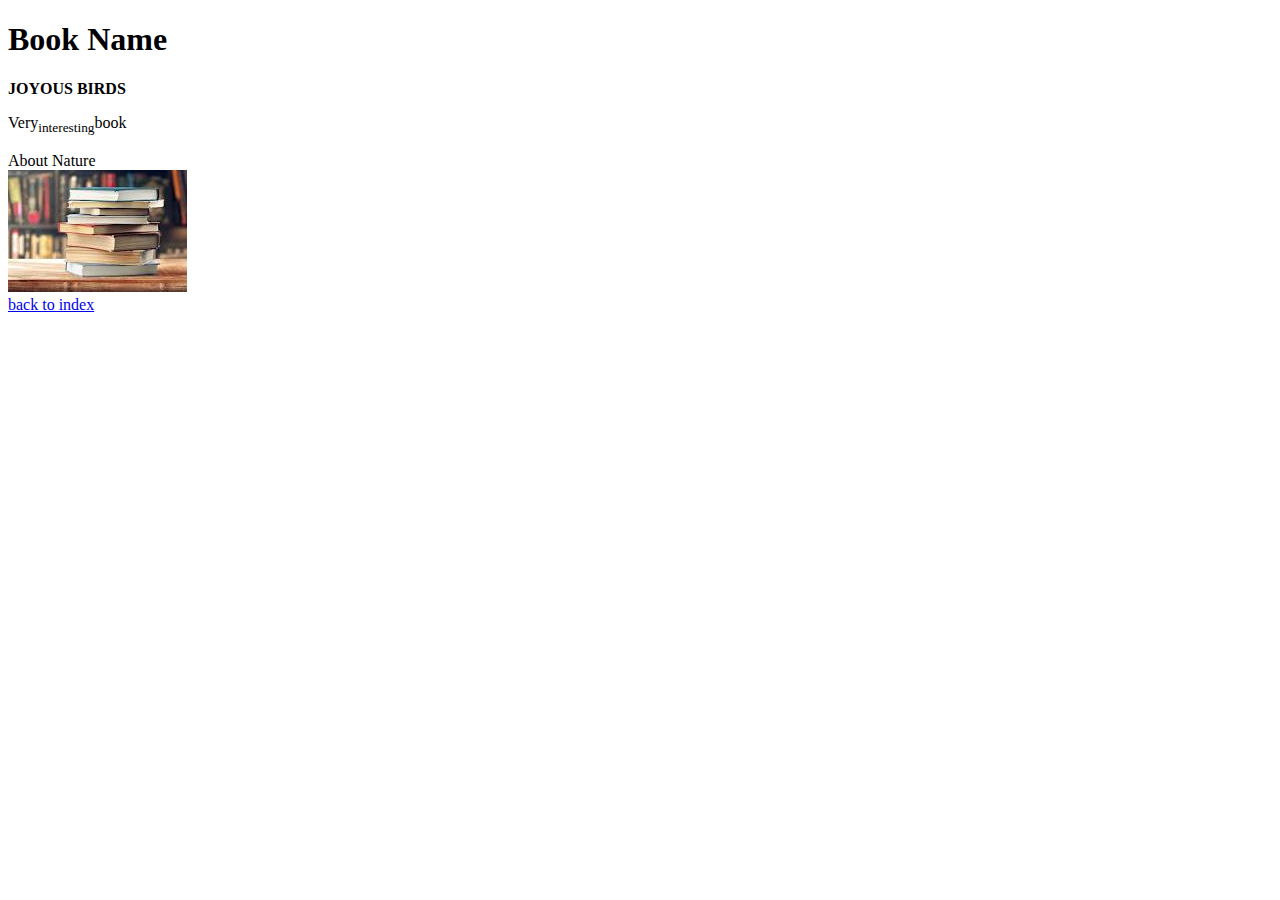
<file: Test Project/pages/bookinfo.html>
<!DOCTYPE html>
<html lang="en">
<head>
    <meta charset="UTF-8">
    <meta name="viewport" content="width=device-width, initial-scale=1.0">
    <title>DOCUMENT</title>
</head>
<body>
    <h1>Book Name</h1>
    <p class="paragraph-1"><b>JOYOUS BIRDS</b></p>
    <p class="paragraph-2">Very<sub>interesting</sub>book</p>
    <div id="quality">About Nature</div>
    <img src="../images/books.jpeg">
    <br>
    <a href="../index.html">back to index</a>
</body>
</html>
</file>
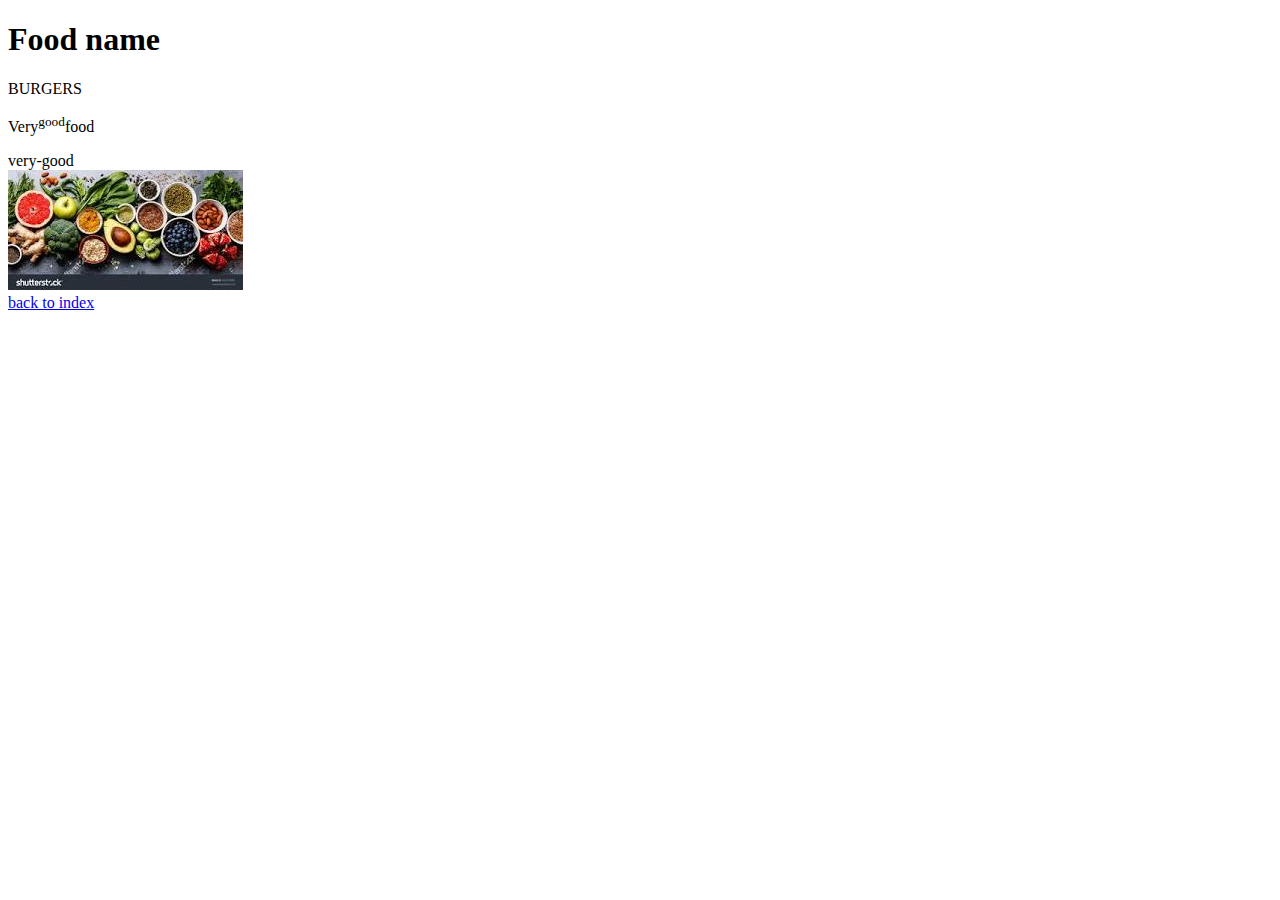
<file: Test Project/pages/foodinfo.html>
<!DOCTYPE html>
<html lang="en">
<head>
    <meta charset="UTF-8">
    <meta name="viewport" content="width=device-width, initial-scale=1.0">
    <title>DOCUMENT</title>
</head>
<body>
    <h1>Food name</h1>
    <p class="paragraph-1">BURGERS</p>
    <p class="paragraph-2">Very<sup>good</sup>food</p>
    <div id="quality">very-good</div>
    <img src="../images/food.jpeg">
    <br>
    <a href="../index.html">back to index</a>
</body>
</html>
</file>
